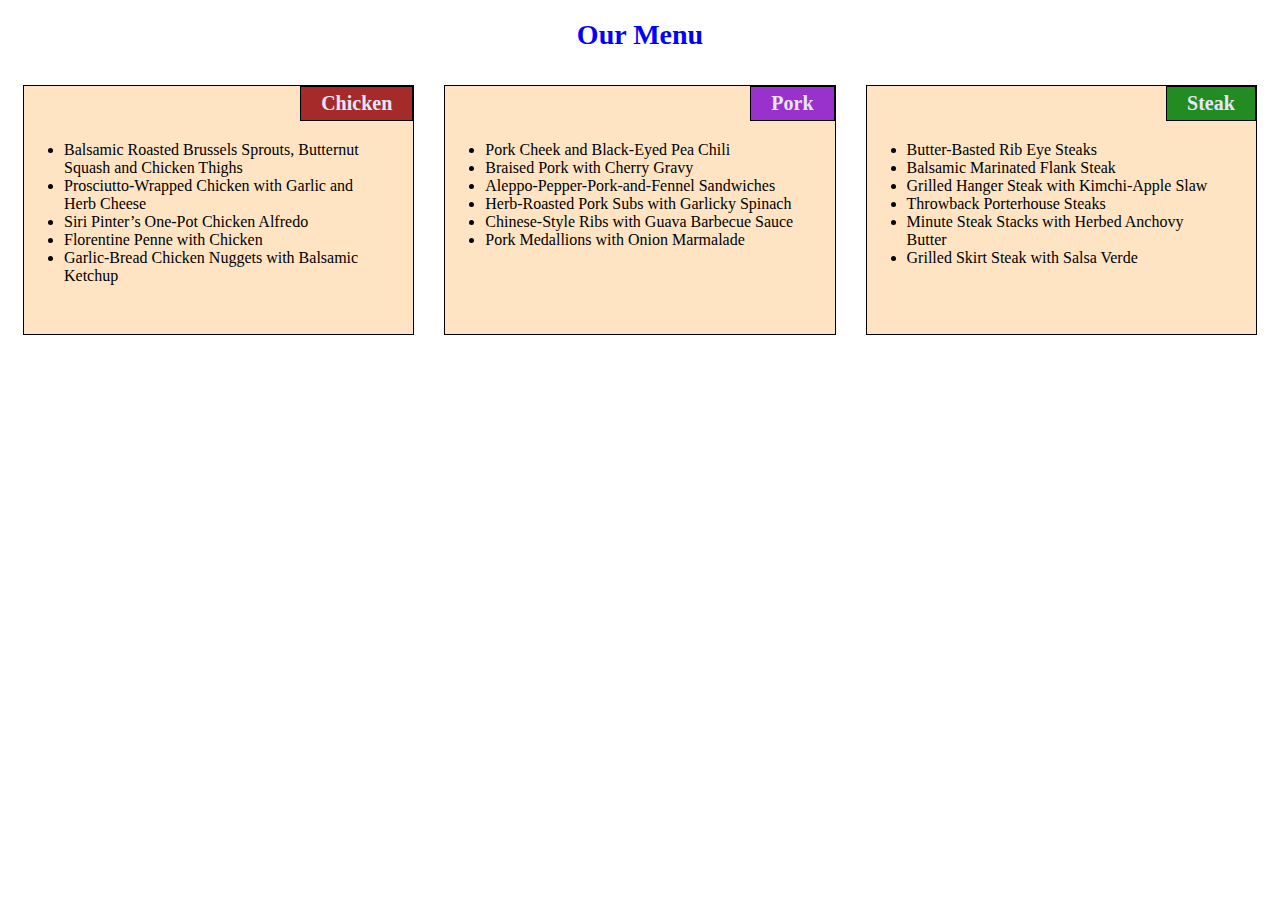
<file: index.html>
<!DOCTYPE html>
<html>

<head>
    <meta charset="utf-8" />
    <meta http-equiv="X-UA-Compatible" content="IE=edge">
    <title>Module2 Assignment</title>
    <meta name="viewport" content="width=device-width, initial-scale=1">
    <link rel="stylesheet" href="style.css" />
</head>

<body>
    <h1>Our Menu</h1>

    <div class="col-lg-4 col-md-6 col-sm-12">
        <section>
            <h2 id="chicken">Chicken</h2>
            <ul>
                <li>Balsamic Roasted Brussels Sprouts, Butternut Squash and Chicken Thighs</li>
                <li>Prosciutto-Wrapped Chicken with Garlic and Herb Cheese</li>
                <li>Siri Pinter’s One-Pot Chicken Alfredo</li>
                <li>Florentine Penne with Chicken</li>
                <li>Garlic-Bread Chicken Nuggets with Balsamic Ketchup</li>
            </ul>
        </section>
    </div>

    <div class="col-lg-4 col-md-6 col-sm-12">
        <section>
            <h2 id="pork">Pork</h2>
            <ul>
                <li>Pork Cheek and Black-Eyed Pea Chili</li>
                <li>Braised Pork with Cherry Gravy</li>
                <li>Aleppo-Pepper-Pork-and-Fennel Sandwiches</li>
                <li>Herb-Roasted Pork Subs with Garlicky Spinach</li>
                <li>Chinese-Style Ribs with Guava Barbecue Sauce</li>
                <li>Pork Medallions with Onion Marmalade</li>
            </ul>
        </section>
    </div>

    <div class="col-lg-4 col-md-12 col-sm-12">
        <section>
            <h2 id="steak">Steak</h2>
            <ul>
                <li>Butter-Basted Rib Eye Steaks</li>
                <li>Balsamic Marinated Flank Steak</li>
                <li>Grilled Hanger Steak with Kimchi-Apple Slaw</li>
                <li>Throwback Porterhouse Steaks</li>
                <li>Minute Steak Stacks with Herbed Anchovy Butter</li>
                <li>Grilled Skirt Steak with Salsa Verde</li>
            </ul>
        </section>
    </div>
    
</body>

</html>
</file>
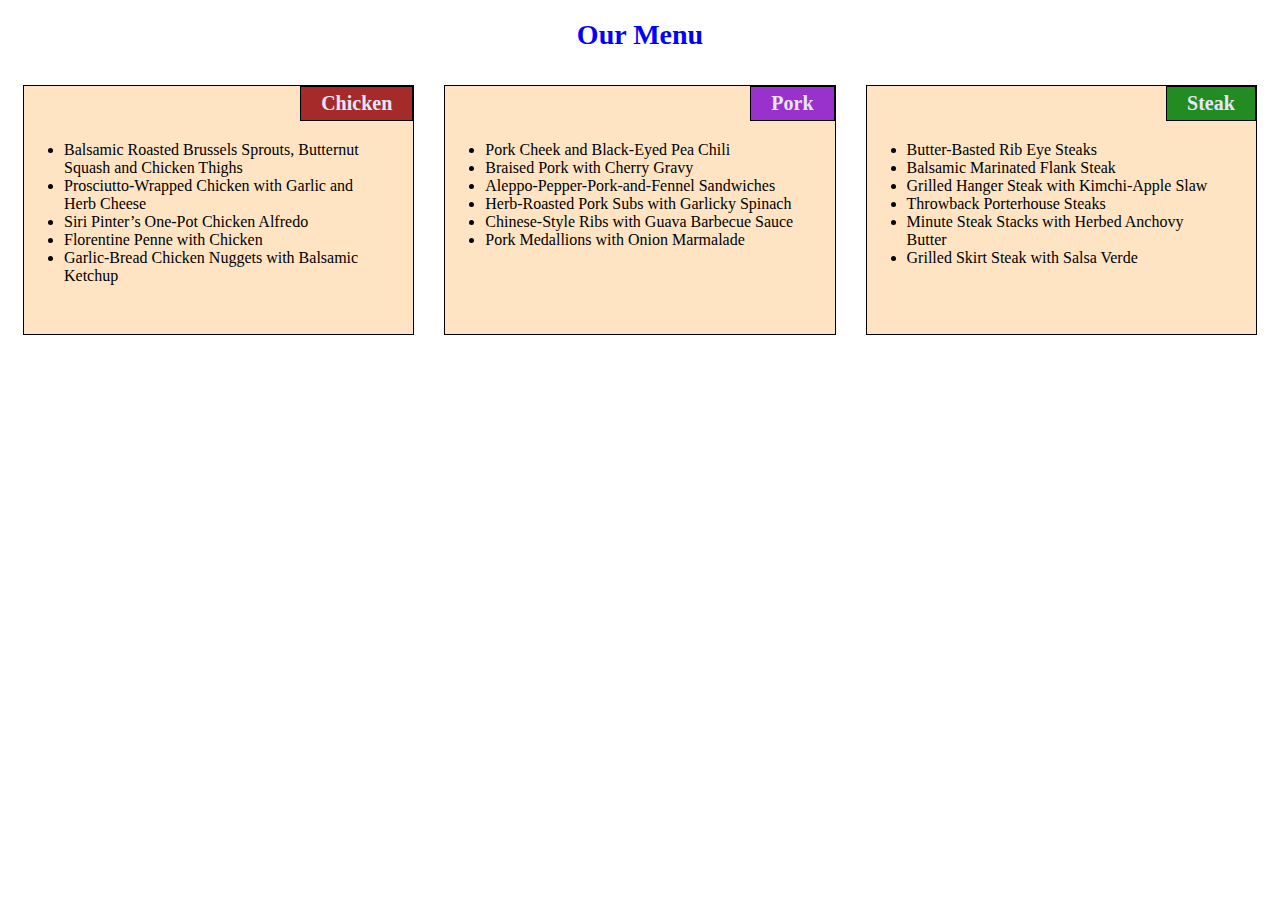
<file: mod2-solution/index.html>
<!DOCTYPE html>
<html>

<head>
    <meta charset="utf-8" />
    <meta http-equiv="X-UA-Compatible" content="IE=edge">
    <title>Module2 Assignment</title>
    <meta name="viewport" content="width=device-width, initial-scale=1">
    <link rel="stylesheet" href="css/style.css" />
</head>

<body>
    <h1>Our Menu</h1>

    <div class="col-lg-4 col-md-6 col-sm-12">
        <section>
            <h2 id="chicken">Chicken</h2>
            <ul>
                <li>Balsamic Roasted Brussels Sprouts, Butternut Squash and Chicken Thighs</li>
                <li>Prosciutto-Wrapped Chicken with Garlic and Herb Cheese</li>
                <li>Siri Pinter’s One-Pot Chicken Alfredo</li>
                <li>Florentine Penne with Chicken</li>
                <li>Garlic-Bread Chicken Nuggets with Balsamic Ketchup</li>
            </ul>
        </section>
    </div>

    <div class="col-lg-4 col-md-6 col-sm-12">
        <section>
            <h2 id="pork">Pork</h2>
            <ul>
                <li>Pork Cheek and Black-Eyed Pea Chili</li>
                <li>Braised Pork with Cherry Gravy</li>
                <li>Aleppo-Pepper-Pork-and-Fennel Sandwiches</li>
                <li>Herb-Roasted Pork Subs with Garlicky Spinach</li>
                <li>Chinese-Style Ribs with Guava Barbecue Sauce</li>
                <li>Pork Medallions with Onion Marmalade</li>
            </ul>
        </section>
    </div>

    <div class="col-lg-4 col-md-12 col-sm-12">
        <section>
            <h2 id="steak">Steak</h2>
            <ul>
                <li>Butter-Basted Rib Eye Steaks</li>
                <li>Balsamic Marinated Flank Steak</li>
                <li>Grilled Hanger Steak with Kimchi-Apple Slaw</li>
                <li>Throwback Porterhouse Steaks</li>
                <li>Minute Steak Stacks with Herbed Anchovy Butter</li>
                <li>Grilled Skirt Steak with Salsa Verde</li>
            </ul>
        </section>
    </div>
    
</body>

</html>
</file>
<file: style.css>
* {
    box-sizing: border-box;
    font-family: Cambria, Cochin, Georgia, Times, 'Times New Roman', serif;
}

h1 {
    color: blue;
    font-size: 175%;
    text-align: center;
}

section {
    border: 1px solid black;    
    background-color: bisque;
    height: 250px;
    overflow: auto;
}

h2 {
    float: right;
    border:1px solid black;
    color: lavender;
    font-size: 125%;
    padding: 5px 20px 5px 20px;
    margin-top: 0;
    margin-bottom: 20px;
}

ul {
    clear: right;
    width: 90%;
}

#chicken {
    background-color: brown;
}

#pork {
    background-color: darkorchid;
}

#steak {
    background-color: forestgreen;
}


/********** Desktop version **********/
@media (min-width: 992px) {
    .col-lg-1, .col-lg-2, .col-lg-3, .col-lg-4, .col-lg-5, .col-lg-6, .col-lg-7, .col-lg-8, .col-lg-9, .col-lg-10, .col-lg-11, .col-lg-12 {
      float: left;
      padding: 15px;
    }
    .col-lg-1 {
      width: 8.33%;
    }
    .col-lg-2 {
      width: 16.66%;
    }
    .col-lg-3 {
      width: 25%;
    }
    .col-lg-4 {
      width: 33.33%;
    }
    .col-lg-5 {
      width: 41.66%;
    }
    .col-lg-6 {
      width: 50%;
    }
    .col-lg-7 {
      width: 58.33%;
    }
    .col-lg-8 {
      width: 66.66%;
    }
    .col-lg-9 {
      width: 75%;
    }
    .col-lg-10 {
      width: 83.33%;
    }
    .col-lg-11 {
      width: 91.66%;
    }
    .col-lg-12 {
      width: 100%;
    }
  }
  
  /********** Tablet version **********/
  @media (min-width: 768px) and (max-width: 991px) {
    .col-md-1, .col-md-2, .col-md-3, .col-md-4, .col-md-5, .col-md-6, .col-md-7, .col-md-8, .col-md-9, .col-md-10, .col-md-11, .col-md-12 {
      float: left;
      padding: 15px;
    }
    .col-md-1 {
      width: 8.33%;
    }
    .col-md-2 {
      width: 16.66%;
    }
    .col-md-3 {
      width: 25%;
    }
    .col-md-4 {
      width: 33.33%;
    }
    .col-md-5 {
      width: 41.66%;
    }
    .col-md-6 {
      width: 50%;
    }
    .col-md-7 {
      width: 58.33%;
    }
    .col-md-8 {
      width: 66.66%;
    }
    .col-md-9 {
      width: 75%;
    }
    .col-md-10 {
      width: 83.33%;
    }
    .col-md-11 {
      width: 91.66%;
    }
    .col-md-12 {
      width: 100%;
    }
  }

  /********** Mobile version **********/
  @media (max-width: 767px) {
    .col-sm-1, .col-sm-2, .col-sm-3, .col-sm-4, .col-sm-5, .col-sm-6, .col-sm-7, .col-sm-8, .col-sm-9, .col-sm-10, .col-sm-11, .col-sm-12 {
      float: left;
      padding: 15px;
    }
    .col-sm-1 {
      width: 8.33%;
    }
    .col-sm-2 {
      width: 16.66%;
    }
    .col-sm-3 {
      width: 25%;
    }
    .col-sm-4 {
      width: 33.33%;
    }
    .col-sm-5 {
      width: 41.66%;
    }
    .col-sm-6 {
      width: 50%;
    }
    .col-sm-7 {
      width: 58.33%;
    }
    .col-sm-8 {
      width: 66.66%;
    }
    .col-sm-9 {
      width: 75%;
    }
    .col-sm-10 {
      width: 83.33%;
    }
    .col-sm-11 {
      width: 91.66%;
    }
    .col-sm-12 {
      width: 100%;
    }
  }
</file>
<file: mod2-solution/css/style.css>
* {
    box-sizing: border-box;
    font-family: Cambria, Cochin, Georgia, Times, 'Times New Roman', serif;
}

h1 {
    color: blue;
    font-size: 175%;
    text-align: center;
}

section {
    border: 1px solid black;    
    background-color: bisque;
    height: 250px;
    overflow: auto;
}

h2 {
    float: right;
    border:1px solid black;
    color: lavender;
    font-size: 125%;
    padding: 5px 20px 5px 20px;
    margin-top: 0;
    margin-bottom: 20px;
}

ul {
    clear: right;
    width: 90%;
}

#chicken {
    background-color: brown;
}

#pork {
    background-color: darkorchid;
}

#steak {
    background-color: forestgreen;
}


/********** Desktop version **********/
@media (min-width: 992px) {
    .col-lg-1, .col-lg-2, .col-lg-3, .col-lg-4, .col-lg-5, .col-lg-6, .col-lg-7, .col-lg-8, .col-lg-9, .col-lg-10, .col-lg-11, .col-lg-12 {
      float: left;
      padding: 15px;
    }
    .col-lg-1 {
      width: 8.33%;
    }
    .col-lg-2 {
      width: 16.66%;
    }
    .col-lg-3 {
      width: 25%;
    }
    .col-lg-4 {
      width: 33.33%;
    }
    .col-lg-5 {
      width: 41.66%;
    }
    .col-lg-6 {
      width: 50%;
    }
    .col-lg-7 {
      width: 58.33%;
    }
    .col-lg-8 {
      width: 66.66%;
    }
    .col-lg-9 {
      width: 75%;
    }
    .col-lg-10 {
      width: 83.33%;
    }
    .col-lg-11 {
      width: 91.66%;
    }
    .col-lg-12 {
      width: 100%;
    }
  }
  
  /********** Tablet version **********/
  @media (min-width: 768px) and (max-width: 991px) {
    .col-md-1, .col-md-2, .col-md-3, .col-md-4, .col-md-5, .col-md-6, .col-md-7, .col-md-8, .col-md-9, .col-md-10, .col-md-11, .col-md-12 {
      float: left;
      padding: 15px;
    }
    .col-md-1 {
      width: 8.33%;
    }
    .col-md-2 {
      width: 16.66%;
    }
    .col-md-3 {
      width: 25%;
    }
    .col-md-4 {
      width: 33.33%;
    }
    .col-md-5 {
      width: 41.66%;
    }
    .col-md-6 {
      width: 50%;
    }
    .col-md-7 {
      width: 58.33%;
    }
    .col-md-8 {
      width: 66.66%;
    }
    .col-md-9 {
      width: 75%;
    }
    .col-md-10 {
      width: 83.33%;
    }
    .col-md-11 {
      width: 91.66%;
    }
    .col-md-12 {
      width: 100%;
    }
  }

  /********** Mobile version **********/
  @media (max-width: 767px) {
    .col-sm-1, .col-sm-2, .col-sm-3, .col-sm-4, .col-sm-5, .col-sm-6, .col-sm-7, .col-sm-8, .col-sm-9, .col-sm-10, .col-sm-11, .col-sm-12 {
      float: left;
      padding: 15px;
    }
    .col-sm-1 {
      width: 8.33%;
    }
    .col-sm-2 {
      width: 16.66%;
    }
    .col-sm-3 {
      width: 25%;
    }
    .col-sm-4 {
      width: 33.33%;
    }
    .col-sm-5 {
      width: 41.66%;
    }
    .col-sm-6 {
      width: 50%;
    }
    .col-sm-7 {
      width: 58.33%;
    }
    .col-sm-8 {
      width: 66.66%;
    }
    .col-sm-9 {
      width: 75%;
    }
    .col-sm-10 {
      width: 83.33%;
    }
    .col-sm-11 {
      width: 91.66%;
    }
    .col-sm-12 {
      width: 100%;
    }
  }
</file>
